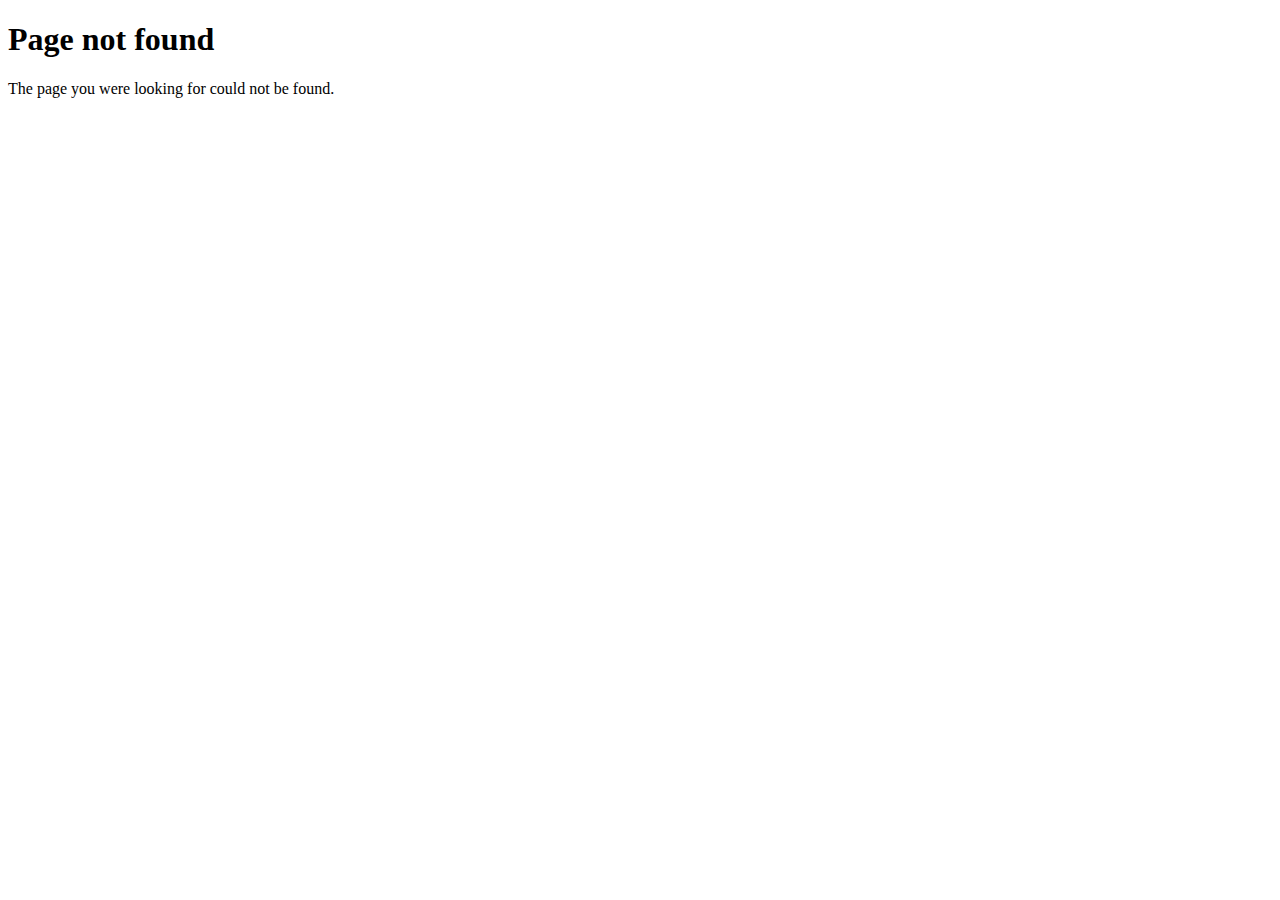
<file: Templates/index.html>
<!DOCTYPE html>
<html lang="en">
<head>
  <meta http-equiv="refresh" content="5; URL='http://localhost:63342/Degen1/Templates/static.html?_ijt=9i9vqc1fgg1gi3lrck1smc6tgi'" charset="UTF-8">
  <title>Page Not Found</title>
</head>
<body>
<h1>Page not found</h1>
<p>The page you were looking for could not be found.</p>
</body>
</html>
</file>
